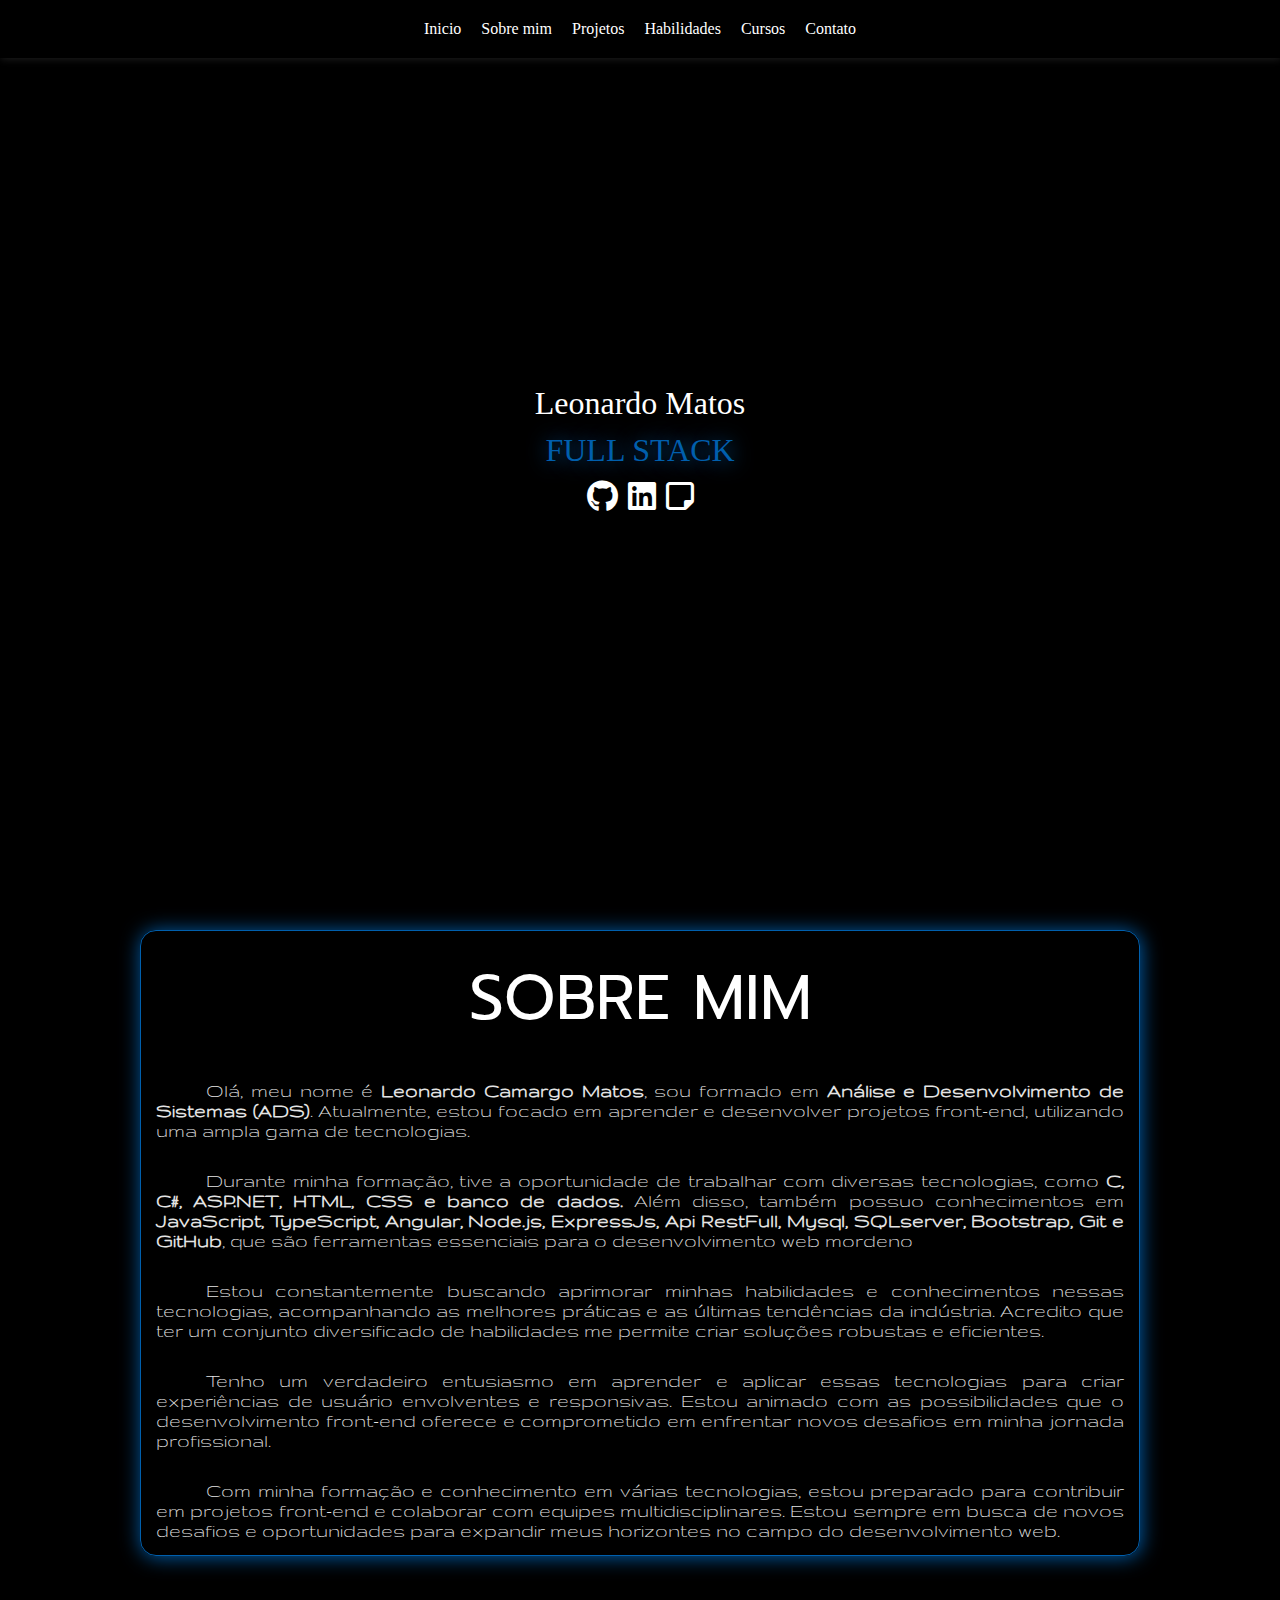
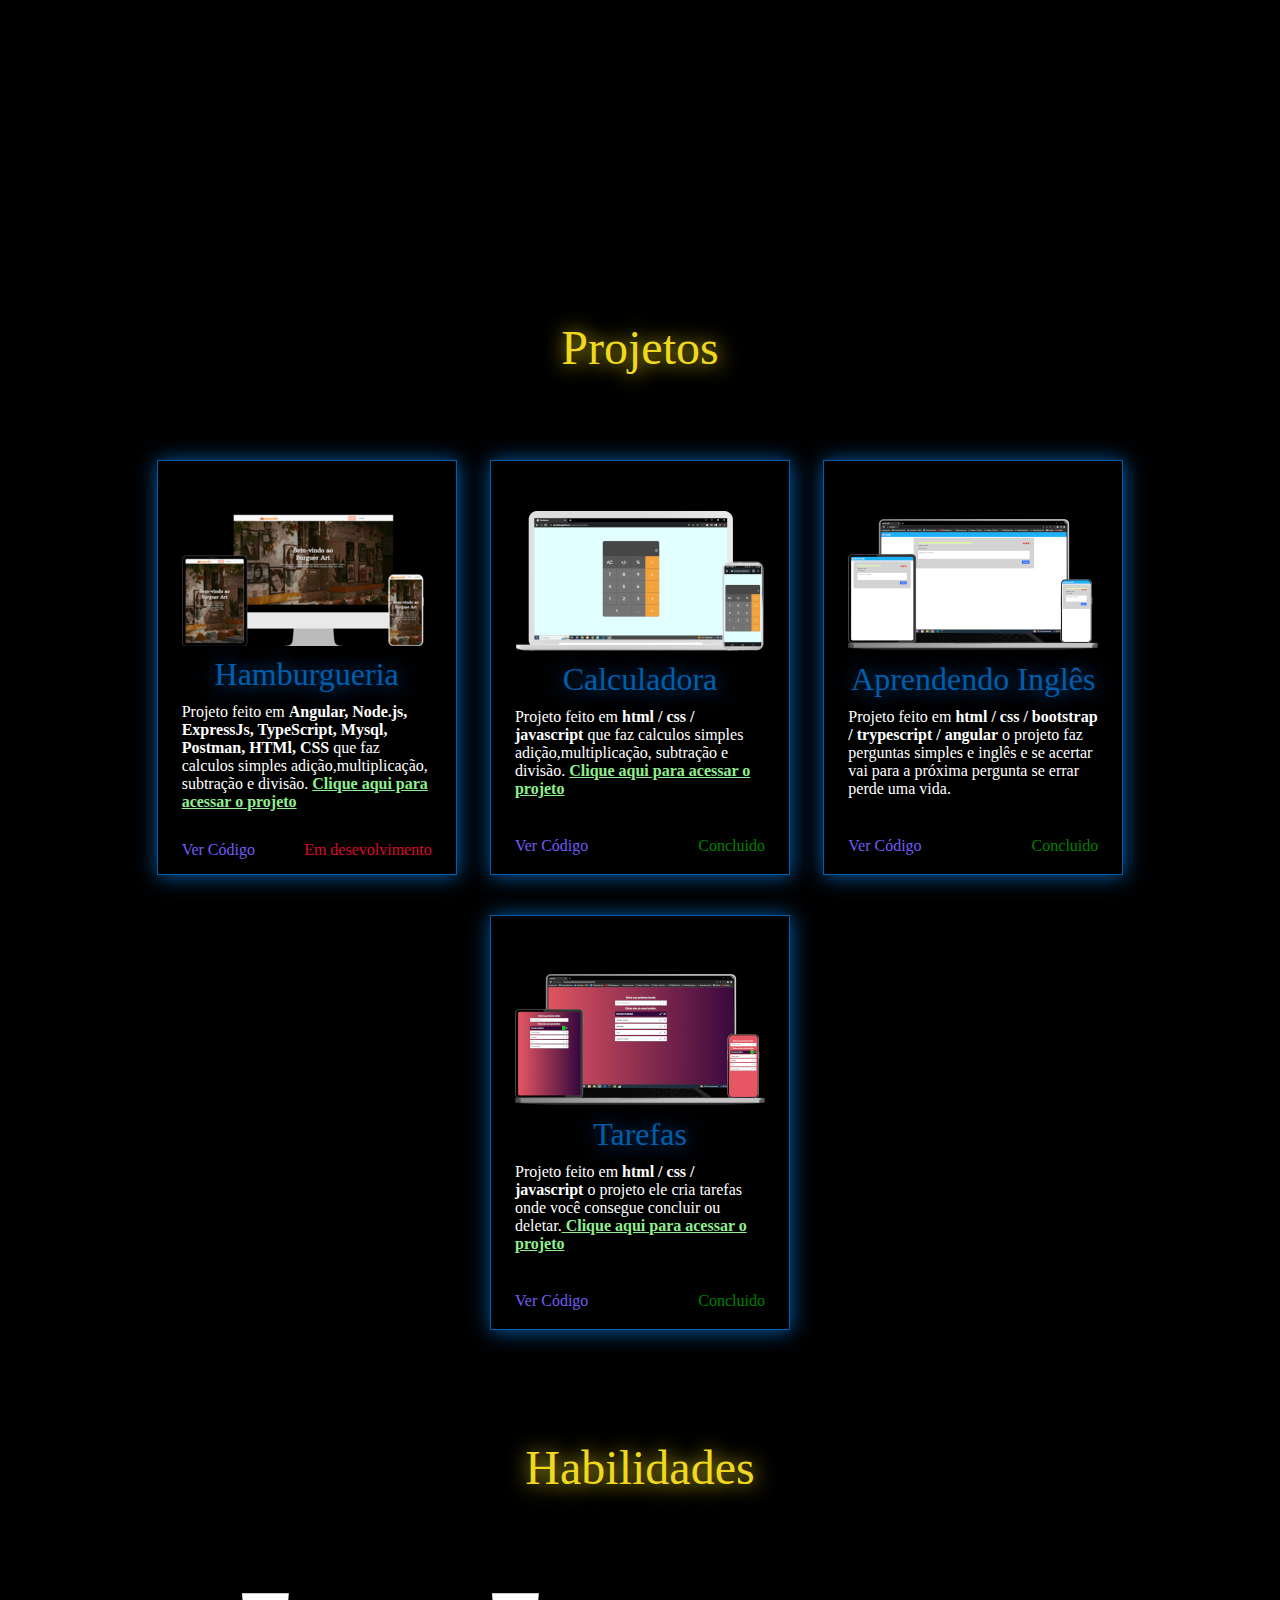
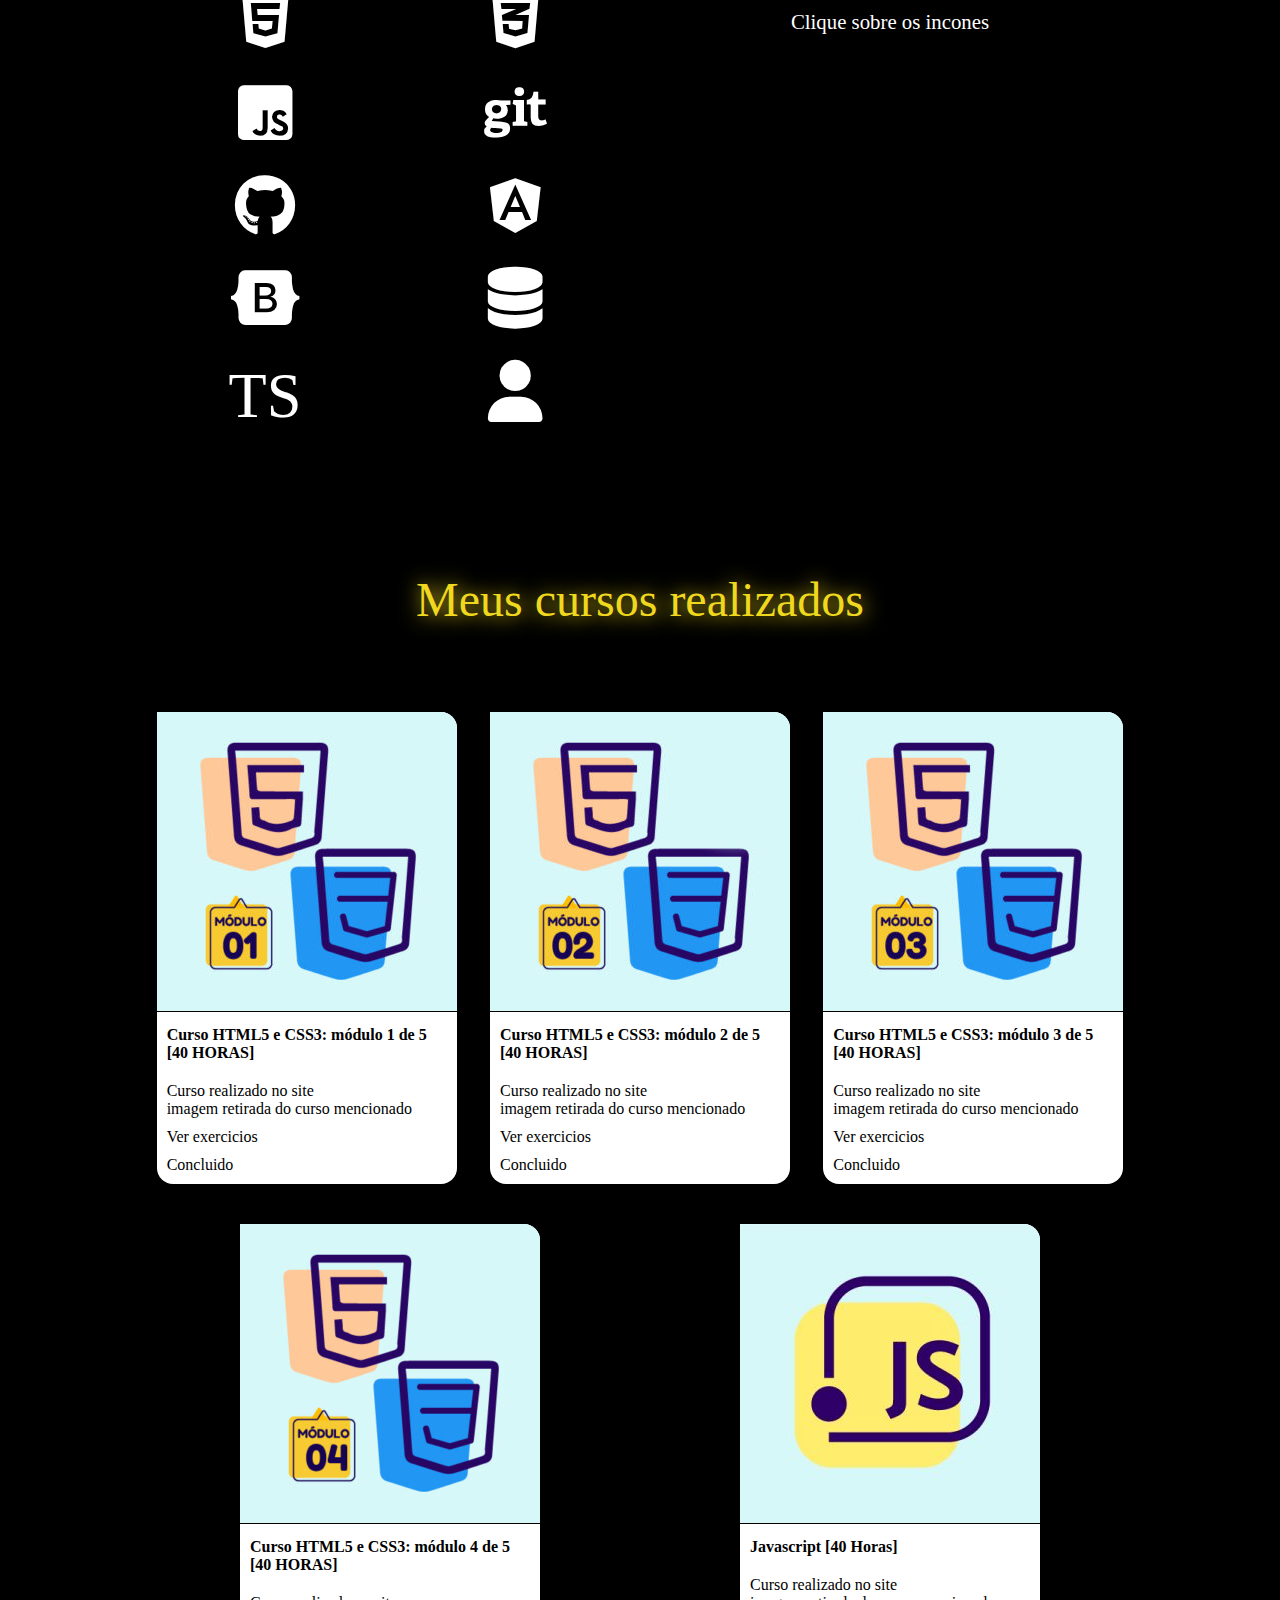
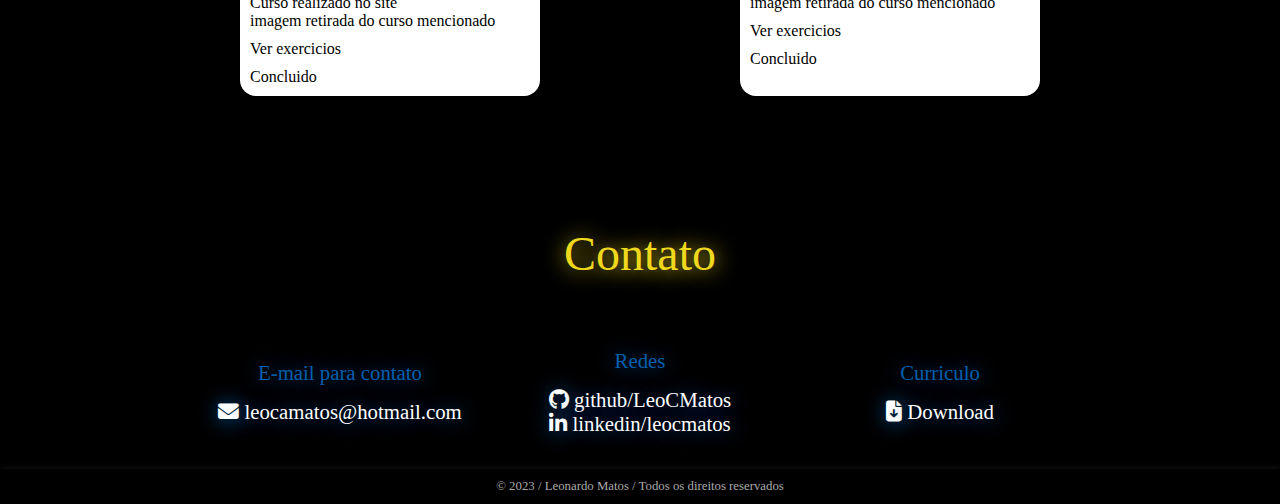
<file: index.html>
<!DOCTYPE html>
<html lang="pt-br">

<head>
    <meta charset="UTF-8">
    <meta http-equiv="X-UA-Compatible" content="IE=edge">
    <meta name="viewport" content="width=device-width, initial-scale=1.0">
    <title>Portifolio</title>
    <link rel="shortcut icon" href="portfolio.ico" type="image/x-icon">
    <link href="https://fonts.googleapis.com/icon?family=Material+Icons" rel="stylesheet">
    <link rel="stylesheet" href="./global.css">
    <link rel="stylesheet" href="./css/style.css">
    <link rel="stylesheet" href="./css/media-query.css">
    <link rel="stylesheet" href="./css/home.css">
    <link rel="stylesheet" href="./css/home-media-query.css">
    <link rel="stylesheet" href="./fontes/fontawesome-free-6.4.0-web/css/all.css">
    <link rel="preconnect" href="https://fonts.googleapis.com">
    <link rel="preconnect" href="https://fonts.gstatic.com" crossorigin>
    <link href="https://fonts.googleapis.com/css2?family=Prompt:wght@300&display=swap" rel="stylesheet">
    <link rel="preconnect" href="https://fonts.googleapis.com">
    <link rel="preconnect" href="https://fonts.gstatic.com" crossorigin>
    <link href="https://fonts.googleapis.com/css2?family=Gruppo&display=swap" rel="stylesheet">

</head>

<body onresize="mudouTamanho()">
    <header id="headerprincipal">
        <div class="background-illumination"></div>
        <section id="container-menu">
            <i id="burguer" class="fa-sharp fa-solid fa-bars" onclick="clickMenu()"></i>
            <i id="burguer2" class="fa-solid fa-xmark" onclick="clickMenu()"></i>
            <menu id="itens">
                <ul id="ulprincipal">
                    <li class="liprincipal"><a href="#inicio">Inicio</a></li>
                    <li class="liprincipal"><a href="#container-sobremim">Sobre mim</a></li>
                    <li class="liprincipal"><a href="#projetos">Projetos</a></li>
                    <li class="liprincipal"><a href="#habilidades">Habilidades</a></li>
                    <li class="liprincipal"><a href="#cursos">Cursos</a></li>
                    <li class="liprincipal"><a href="#contato">Contato</a></li>
                </ul>
            </menu>
        </section>

    </header>
    <main>
        <div id="conteudo"></div>
    </main>
    <footer id="principal" class="fundopreto">
        <p>© 2023 / Leonardo Matos / Todos os direitos reservados </p>
    </footer>

    <script src="biblioteca.js"></script>
    <script src="index.js"></script>
</body>

</html>
</file>
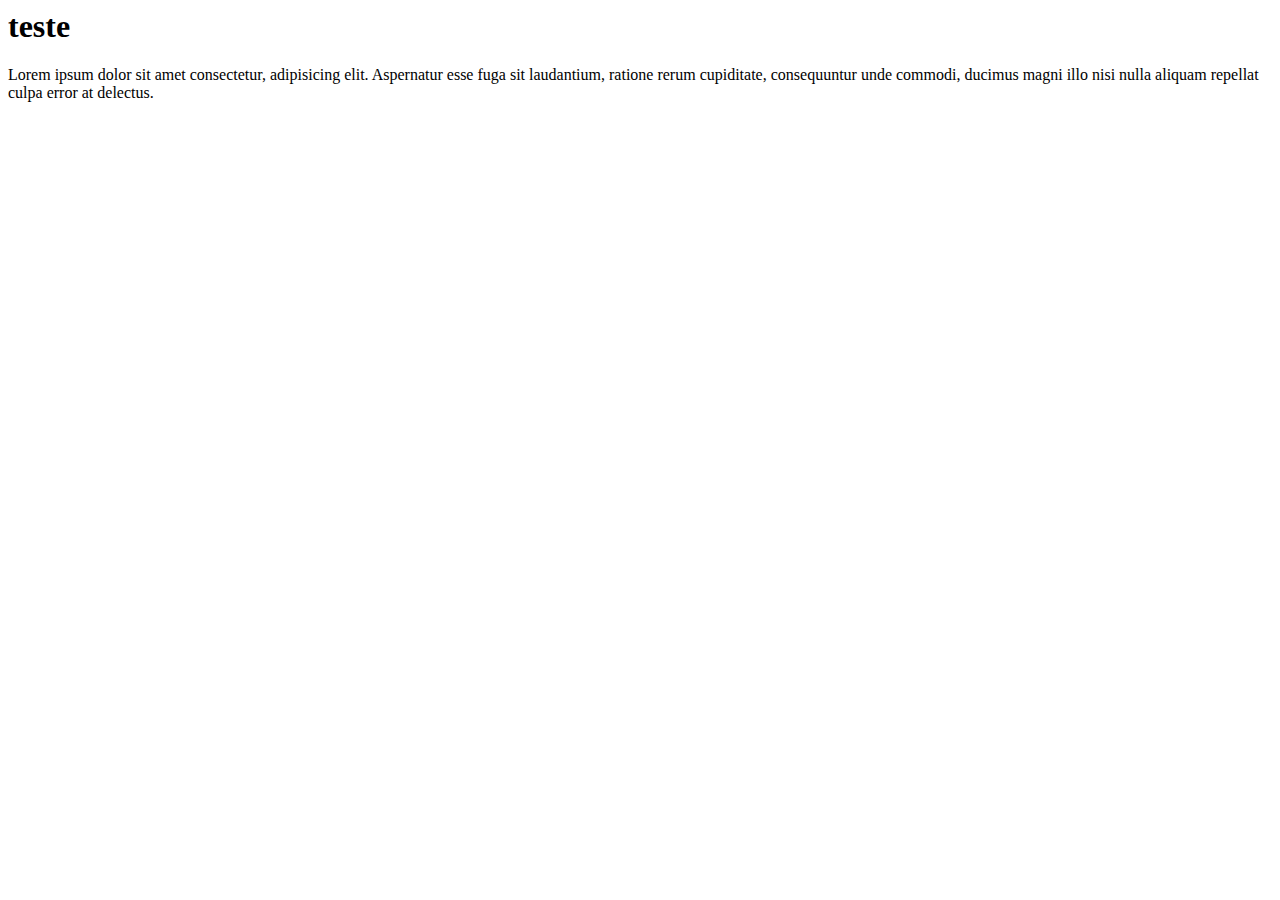
<file: html/exercicio01html.html>
<head>
    <style>
        div.exercicios{
            width: 20%;
        }
    </style>
</head>
<body>

    <div id="exercicios">
    <h1>teste</h1><p>Lorem ipsum dolor sit amet consectetur, adipisicing elit. Aspernatur esse fuga sit laudantium, ratione rerum cupiditate, consequuntur unde commodi, ducimus magni illo nisi nulla aliquam repellat culpa error at delectus.</p>
    </div>
</body>
</file>
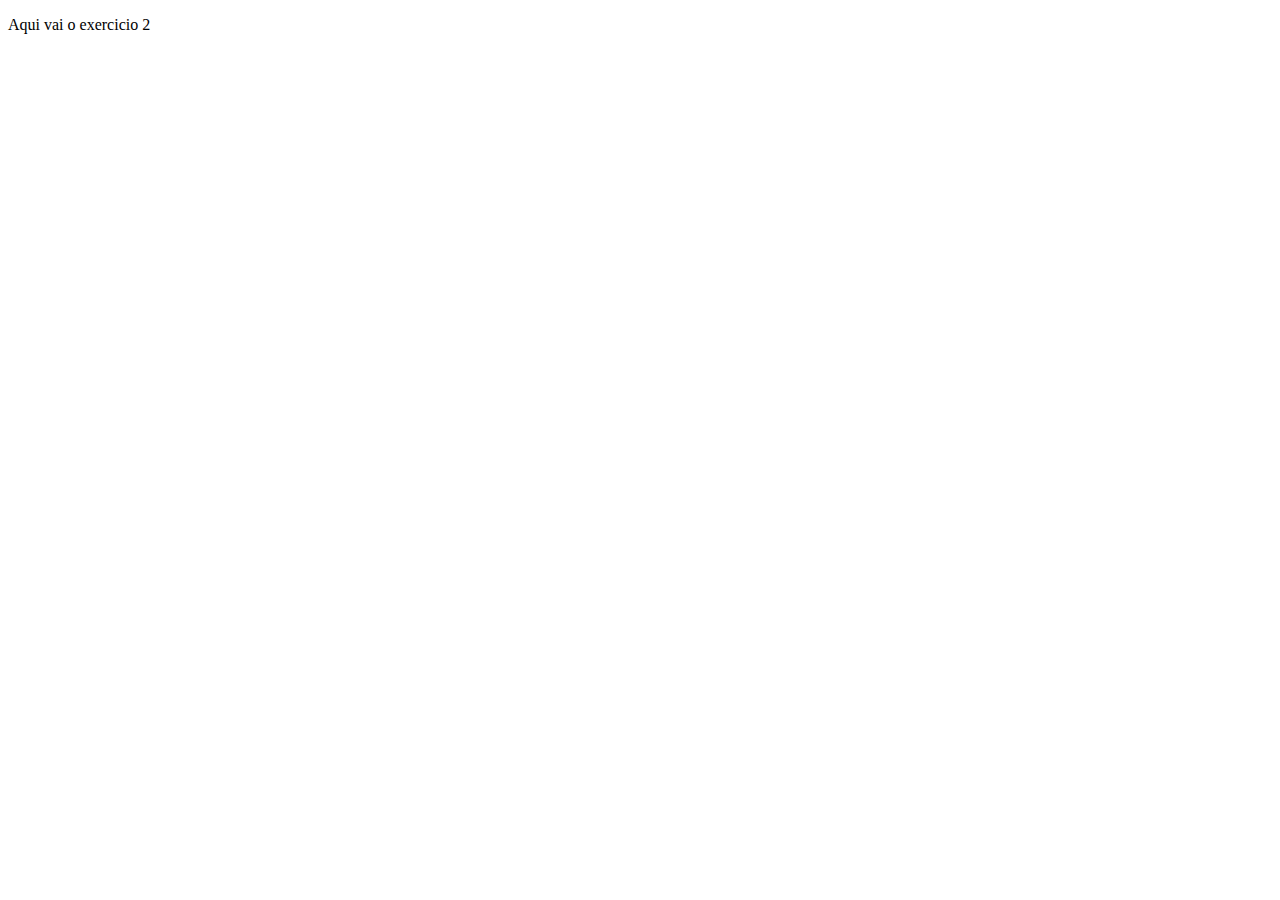
<file: html/exercicio02html.html>
<!DOCTYPE html>
<html lang="en">
<head>
    <meta charset="UTF-8">
    <meta http-equiv="X-UA-Compatible" content="IE=edge">
    <meta name="viewport" content="width=device-width, initial-scale=1.0">
    <title>Document</title>
</head>
<body>
 <p>Aqui vai o exercicio 2</p>
</body>
</html>
</file>
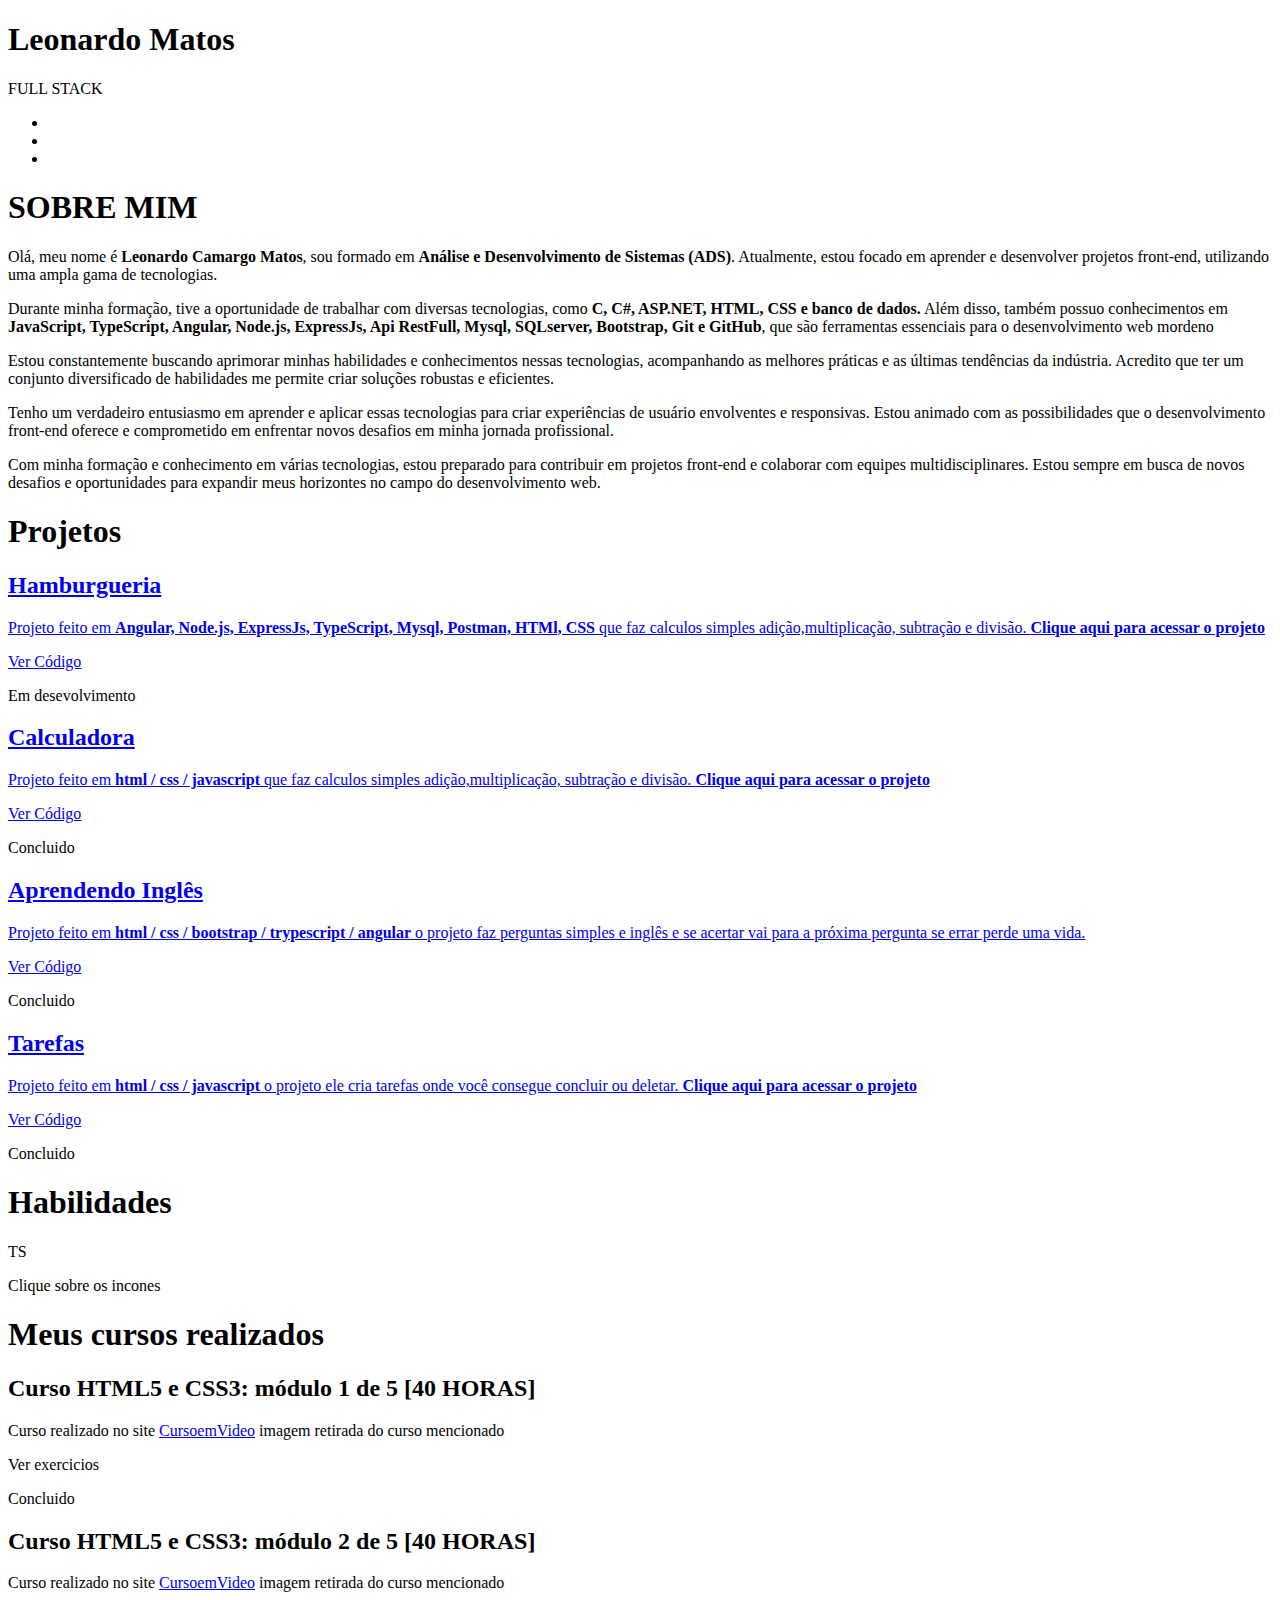
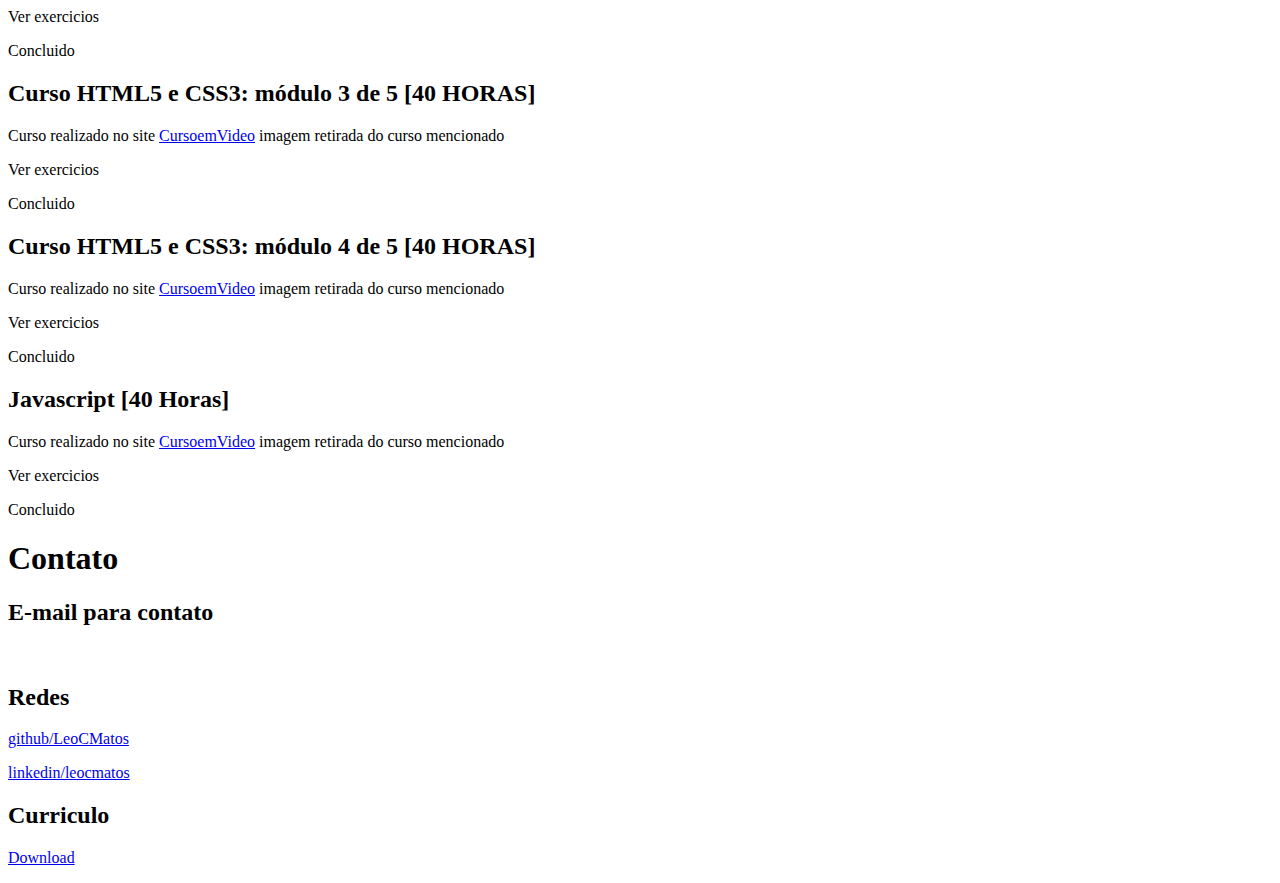
<file: html/home.html>
<!DOCTYPE html>
<html lang="pt-br">
<head>
    <meta charset="UTF-8">
    <meta http-equiv="X-UA-Compatible" content="IE=edge">
    <meta name="viewport" content="width=device-width, initial-scale=1.0">
    <title>Home</title>
    
</head>
<body id="body">
    <main id="home">

        <section id="inicio">
            <article>
                <h1>Leonardo Matos</h1>
                <p>FULL STACK</p>
                    <ul id="redes-sociais">
                        <li><a id="github" href="https://github.com/LeoCMatos" target="_blank"><i class="fa-brands fa-github"></a></i></li>
                        <li><a id="linkedin" href="https://www.linkedin.com/in/leonardo-camargo-matos-878586236/" target="_blank"><i class="fa-brands fa-linkedin"></i></a></li>
                        <li><a id="curriculo" href="https://drive.google.com/file/d/1a80Nnqdgr9LK8AfXRVQnTGCKMBCUQ2r3/view?usp=sharing" target="_blank"><i class="fa-regular fa-note-sticky"></a></i></li>
                    </ul>
            </article>

        </section>

        <div id="container-sobremim">

            <section id="sobremim">
                <h1 id="title-sobremim">SOBRE MIM</h1>

                <p>Olá, meu nome é <strong>Leonardo Camargo Matos</strong>, sou formado em <strong>Análise e Desenvolvimento de Sistemas (ADS)</strong>. Atualmente, estou focado em aprender e desenvolver projetos front-end, utilizando uma ampla gama de tecnologias.
                    <p>Durante minha formação, tive a oportunidade de trabalhar com diversas tecnologias, como <strong>C, C#, ASP.NET, HTML, CSS e banco de dados.</strong> Além disso, também possuo conhecimentos em <strong>JavaScript, TypeScript, Angular, Node.js, ExpressJs, Api RestFull, Mysql, SQLserver, Bootstrap, Git e GitHub</strong>, que são ferramentas essenciais para o desenvolvimento web mordeno</p>
                
                    <p>Estou constantemente buscando aprimorar minhas habilidades e conhecimentos nessas tecnologias, acompanhando as melhores práticas e as últimas tendências da indústria. Acredito que ter um conjunto diversificado de habilidades me permite criar soluções robustas e eficientes.</p>
                
                    <p>Tenho um verdadeiro entusiasmo em aprender e aplicar essas tecnologias para criar experiências de usuário envolventes e responsivas. Estou animado com as possibilidades que o desenvolvimento front-end oferece e comprometido em enfrentar novos desafios em minha jornada profissional.</p>
                
                    <p>Com minha formação e conhecimento em várias tecnologias, estou preparado para contribuir em projetos front-end e colaborar com equipes multidisciplinares. Estou sempre em busca de novos desafios e oportunidades para expandir meus horizontes no campo do desenvolvimento web.</p>
            </section>
        </div>
        
        <div>
            <section class="configProjeto">
                <h1 id="projetos" class="titulosessao">Projetos</h1>

                <article class="projetoCarta" >
                    <a href="https://github.com/LeoCMatos/Hamburgueria" target="_blank" class="superiorConteudo">
                        <div  id="imagemHamburgueria"
                        class="configImagensProjeto">
                        </div>
                        <div class="projetoConteudo">
                            <h2>Hamburgueria</h2>
                            <p class="descricao"> Projeto feito em <strong>Angular, Node.js, ExpressJs, TypeScript, Mysql, Postman, HTMl, CSS</strong> que faz calculos simples adição,multiplicação, subtração e divisão. <strong class="carta">Clique aqui para acessar o projeto</strong></p>
                        </div>
                    </a>
                    <div class="inferiorConteudo">
                        <a href="https://github.com/LeoCMatos/Hamburgueria" target="_blank">Ver Código</a>
                            <p
                            class="desenvolvimento">Em desevolvimento</p>
                    </div>
                </article>
                
                        <article class="projetoCarta" >
                            <a href="https://leocmatos.github.io/projetos/calculadora/" target="_blank" class="superiorConteudo">
                                <div  id="imagemCalculadora"
                                class="configImagensProjeto">
                                </div>
                                <div class="projetoConteudo">
                                    <h2>Calculadora</h2>
                                    <p class="descricao"> Projeto feito em <strong>html / css / javascript</strong> que faz calculos simples adição,multiplicação, subtração e divisão. <strong class="carta">Clique aqui para acessar o projeto</strong></p>
                                </div>
                            </a>
                            <div class="inferiorConteudo">
                                <a href="https://github.com/LeoCMatos/projetos/tree/main/calculadora" target="_blank">Ver Código</a>
                                    <p
                                    class="concluido">Concluido</p>
                            </div>
                        </article>
                
                
                
                    <article class="projetoCarta" >
                       <a href="#" target="_blank" class="superiorConteudo">
                            <div  id="imagemAprendendoIngles" class="configImagensProjeto">
                            </div>
                            <div class="projetoConteudo">
                                <h2>Aprendendo Inglês</h2>
                                <p class="descricao"> Projeto feito em <strong>html / css / bootstrap / trypescript / angular</strong> o projeto faz perguntas simples e inglês e se acertar vai para a próxima pergunta se errar perde uma vida.</p>
                            </div>
                        </a>
                        <div class="inferiorConteudo">
                            <a href="https://github.com/LeoCMatos/projetos/tree/main/AprendendoIngles" target="_blank">Ver Código</a>
                                <p
                                class="concluido">Concluido</p>
                        </div>
                    </article>

                        <article class="projetoCarta" >
                           <a href="https://leocmatos.github.io/projetos/tarefas/" target="_blank" class="superiorConteudo">
                                <div  id="imagemTarefas" class="configImagensProjeto">
                                </div>
                                <div class="projetoConteudo">
                                    <h2>Tarefas</h2>
                                    <p class="descricao"> Projeto feito em <strong>html / css / javascript </strong> o projeto ele cria tarefas onde você consegue concluir ou deletar.<strong class="carta"> Clique aqui para acessar o projeto</strong></p>
                                </div>
                            </a>
                            <div class="inferiorConteudo">
                                <a href="https://github.com/LeoCMatos/projetos/tree/main/tarefas" target="_blank">Ver Código</a>
                                    <p
                                    class="concluido">Concluido</p>
                            </div>
                        </article>
            </section>
        
        <div>
    
            <h1 id="habilidades" class="titulosessao">Habilidades</h1>
            <section id="containerhabilidades">
                <article id="logos">
                    <i id="html" class="fa-brands fa-html5"></i>
                    <i id="css" class="fa-brands fa-css3-alt"></i>
                    <i id="js" class="fa-brands fa-square-js"></i>
                    <i id="git" class="fa-brands fa-git"></i>
                    <i id="github" class="fa-brands fa-github"></i>
                    <i id="angular" class="fa-brands fa-angular"></i>
                    <i id="bootstrap" class="fa-brands fa-bootstrap"></i>
                    <i id="db" class="fa-solid fa-database"></i>
                    <p id="ts">TS</p>
                    <i id="eu" class="fa-solid fa-user"></i>
                </article>
                <article id="texto">
                    <p>Clique sobre os incones</p>
                </article>
            </section>
        </div>

        <div>
            <h1 id="cursos" class="titulosessao">Meus cursos realizados</h1>
            <section id="cursos">
            
                <article onclick="chamarHtml('conteudo','html/htmlcssmodulo1.html')" class="carta">
                    <div id="imagemcarta1" class="carta">
                    </div>
                    <h2>Curso HTML5 e CSS3: módulo 1 de 5 [40 HORAS]</h2>
                    <p>Curso realizado no site <a href="https://www.cursoemvideo.com/curso/html5-css3-modulo1/" target="_blank">CursoemVideo</a> imagem retirada do curso mencionado</p>
                    <p>Ver exercicios</p>
                    <p>Concluido</p>
                </article>
                <article class="carta">
                    <div  id="imagemcarta2"  class="carta">
                    </div>
                    <h2>Curso HTML5 e CSS3: módulo 2 de 5 [40 HORAS]</h2>
                    <p>Curso realizado no site <a href="https://www.cursoemvideo.com/curso/html5-css3-modulo2/" target="_blank">CursoemVideo</a> imagem retirada do curso mencionado</p>
                    <p>Ver exercicios</p>
                    <p>Concluido</p>
                </article>
                <article class="carta">
                    <div  id="imagemcarta3"  class="carta">
                    </div>
                    <h2>Curso HTML5 e CSS3: módulo 3 de 5 [40 HORAS]</h2>
                    <p>Curso realizado no site <a href="https://www.cursoemvideo.com/curso/html5-css3-modulo3/" target="_blank">CursoemVideo</a> imagem retirada do curso mencionado</p>
                    <p>Ver exercicios</p>
                    <p>Concluido</p>
                </article>
                <article class="carta">
                    <div  id="imagemcarta4"  class="carta">
                    </div>
                    <h2>Curso HTML5 e CSS3: módulo 4 de 5 [40 HORAS]</h2>
                    <p>Curso realizado no site <a href="https://www.cursoemvideo.com/curso/html5-css3-modulo4/" target="_blank">CursoemVideo</a> imagem retirada do curso mencionado</p>
                    <p>Ver exercicios</p>
                    <p>Concluido</p>
                </article>
                <article class="carta">
                    <div  id="imagemcarta5"  class="carta">
                    </div>
                    <h2>Javascript [40 Horas]                </h2>
                    <p>Curso realizado no site <a href="https://www.cursoemvideo.com/curso/javascript/" target="_blank">CursoemVideo</a> imagem retirada do curso mencionado</p>
                    <p>Ver exercicios</p>
                    <p>Concluido</p>
                </article>
            </section>
        </div>
        <div class="fundopreto" id="contato">
            <h1 class="titulosessao">Contato</h1>
            <section>
                <article id="email" class="contatos">
                    <h2 class="email">E-mail para contato</h2>  
                    <p class="email" style="color: white;"> <i class="fa-sharp fa-solid fa-envelope" style="color: white;"></i>  leocamatos@hotmail.com</p>

                </article>
                <article id="redes" class="contatos">
                    <h2>Redes</h2>
                    <p><a href="https://github.com/LeoCMatos"><i class="fa-brands fa-github"></i> github/LeoCMatos</a></p>
                    <p><a href="https://www.linkedin.com/in/leocmatos/"><i class="fa-brands fa-linkedin-in"></i>  linkedin/leocmatos</a></p>

                </article>
                <article id="curriculo" class="contatos">
                    <h2>Curriculo</h2>
                    <p><a href="https://drive.google.com/file/d/1BILu982MqKKYUAQrYGZjsb1LOghOcFrw/view" target="_blank"> <i class="fa-solid fa-file-arrow-down"></i>  Download</a></p>

                </diarticlev>
            </section>
        </div>
    </main>
    
    <script src="../biblioteca.js"></script>
</body>
</html>
</file>
<file: global.css>
@charset "UTF-8";

seletor {
    font-family: 'Prompt', sans-serif;
    font-family: 'Gruppo', sans-serif;
}

:root{
    --cor1: #28EBBF;
    --cor2: #2AEAF5;
    --cor3: #31A7DE;
    --cor4: #2A7FF5;
    --cor5: #2846EB;
    --fonte: font-family: Helvetica;
}

*{
    font-family: var(font);
    padding: 0;
    margin: 0;
    box-sizing: border-box;
    font-size: 1em;
    font-weight: normal;
    list-style: none;
}

html{
    width: 100%;
    height: 100%;
}

body{
    background-color: #000000;
    color: white;
}

a{
    text-decoration: none;
    color: white;
}


strong{
    font-weight: bolder;
}
</file>
<file: css/style.css>
header{
    display: block;
    position: fixed;
    top: 0;
    left: 0;
    width: 100%;
}

#container-menu{
    background-color: black;
    display: flex;
    position: relative;
    flex-wrap: wrap;
    width: 100%;
    height: 45px;
    box-shadow: 1px 1px 8px rgba(82, 82, 82, 0.377);
}



#burguer{
    order: 0;
    color: white;
    width: 100%;
    height: 5vh;
    padding: 10px;
    text-align: end;
    display: block;
    font-size: 2em;
    color: rgb(0, 95, 173);
    text-shadow: rgb(0, 95, 173) 1px 1px 20px;
}


#burguer2{
    order: 0;
    color: white;
    width: 100%;
    height: 5vh;
    padding: 10px;
    text-align: end;
    display: none;
    font-size: 2em;
    color: rgb(0, 95, 173);
    text-shadow: rgb(0, 95, 173) 1px 1px 20px;
}

#burguer:hover, #burguer2:hover{
    color: white;
    cursor: pointer;
}

menu#itens{
    display: none;
    order: 3;
    list-style-type: none;
    width: 100%;
    position: absolute;
    top: 100%;
    left: 0;
    box-shadow: 1px 1px 8px rgba(82, 82, 82, 0.377);
}

menu#itens > ul#ulprincipal > li{
    display: block;
    padding: 10px;
    text-align: start;
    text-decoration: none;
    background-color: black;
    color: white;
}

menu#itens > ul#ulprincipal > li > a{
    display: block;
    text-align: start;
    text-decoration: none;
    background-color: black;
    color: white;
    text-decoration: none;
}


menu#itens > ul#ulprincipal > li:hover{
    border-bottom: 1px solid rgb(0, 95, 173);
}

.titulosessao{
    padding-top: 50px;
    margin-bottom: 15px;
    text-align: center;
    font-size: 3em;
    color: #EFD81D;
    text-shadow: #EFD81D 1px 1px 20px;
    width: 100%;
}


footer#principal{
    box-shadow: 1px 1px 8px rgba(82, 82, 82, 0.377);
    font-size: 0.8em;
    color: rgb(170, 170, 170);
    text-align: center;
    padding: 10px;
}
</file>
<file: css/media-query.css>
@charset "UTF-8";
/*
pequenas telas: até 600px
Celular: de 600px até 768px
Tablet:  769px até 992px
Desktop:    993 até 1200px
Grandes telas: Acima de 1200px
*/


@media screen and (min-width: 768px) and (max-width: 992px){
    #container-menu{
        display: flex;
        width: 100%;
        padding: 10px;
        height: 15%;
    }

    #container-menu > h1{
        display: block;
        position: relative;
        width: auto;        
        width: 20%;
    }

    i#burguer{
        display: none;
    }

    i#burguer2{
        display: none;
    }

    menu#itens{
        position: relative;
        list-style-type: none;
        box-shadow: none;
    }
 
    menu#itens > ul{
        display: flex;
        justify-content: center;
        width: 100%;
        padding: 0px;
        height: auto;
    }

    menu#itens > ul > li{
        display: inline-block;
        padding: 10px;
    }

    menu#itens > ul > li > p{ 
        border-bottom: 1px solid rgba(0, 0, 0, 0);
    }
    

    menu#itens > ul > li > p:hover{ 
        font-size: 1em;
        
    }
    
}

@media screen and (min-width: 992px){
    #container-menu{
        display: block;
        width: 100%;
        padding: 0px;
        height: 15%;
    }

    #container-menu > h1{
        display: block;
        position: relative;
        width: auto;        
        width: 20%;
    }

    i#burguer{
        display: none;
    }

    i#burguer2{
        display: none;
    }


    menu#itens{
        position: relative;
        list-style-type: none;
        box-shadow: none;
    }
 
    menu#itens > ul{
        display: flex;
        justify-content: center;
        width: 100%;
        padding: 10px;
        height: auto;
    }



    menu#itens > ul > li{
        display: inline-block;
        padding: 10px;
    }

    menu#itens > ul > li > p{ 
        border-bottom: 1px solid rgba(0, 0, 0, 0);
    }
    

    .titulosessao{
        padding-top: 90px;
        padding-bottom: 50px;
    }
    
}
</file>
<file: css/home.css>
/* inicio */


section#inicio > article{
    height: 100vh;
    display: flex;
    flex-direction: column;
    align-items: center;
    justify-content: center;
    text-align: center;
    color: white;
    margin-bottom: 30px;
}


section#inicio > article > h1{
    width: 100%;
    font-size: 2em;
    padding: 5px;
    display: block;
}


section#inicio > article > p{
    width: 100%;
    font-size: 2em;
    padding: 5px; 
    color:rgb(0, 95, 173);
    text-shadow: rgb(0, 95, 173) 1px 1px 20px;
}

section#inicio > article > ul{
    padding: 5px;
    display: flex;
    font-size: 2em;
}


section#inicio > article > ul > li > a {
    color: white;
    padding: 5px;
}

section#inicio > article > ul > li > a:hover {
    cursor: pointer;
}

section#inicio > article > ul > li > a#github:hover {
    color:#0F0F0F;  
    text-shadow: white 1px 1px 20px;
}

section#inicio > article > ul > li > a#linkedin:hover {
    color:#0271AE;  
}

section#inicio > article > ul > li > a#curriculo:hover {
    color:#0F0F0F;  
    text-shadow: white 1px 1px 20px;
}

/* sobre mim */

#container-sobremim{
    min-height: 100vh;
}

#title-sobremim{
    color: white;
    text-align: center;
    font-size: 3em;
    padding: 20px;
    font-family: 'Prompt';
}


section#sobremim{
    margin: auto;
    color: white;
    border-radius: 16px;
        font-size: 1.3em;
    border: 1px solid rgb(0, 95, 173);
    box-shadow: rgb(0, 95, 173) 1px 1px 20px;
}

section#sobremim > p{
    padding: 20px;
    text-align: justify;
    color: rgb(228, 228, 228);
    font-family: 'Gruppo';
}


/* Projetos */

.configProjeto{
    display: flex;
    flex-wrap: wrap;
    margin: auto;
}

.projetoCarta{
    width: 300px;
    height: 415px;
    margin: auto;
    margin: 20px auto;
    border: 1px solid rgb(0, 95, 173);
    box-shadow: rgb(0, 95, 173) 1px 1px 20px;
    display: flex;
    flex-wrap: wrap;
}

.configImagensProjeto{
    width: 250px;
    height: 140px;
    margin: auto;
    margin-top: 30px;
    display: block;
}

div#imagemHamburgueria{
    background-image: url('../imagens/hamburgueria.png');
}

div#imagemCalculadora{
    background-image: url('../imagens/calculadora250px.png');
}

div#imagemAprendendoIngles{
    background-image: url('../imagens/aprenderingles.png');
}

div#imagemTarefas{
    background-image: url('../imagens/tarefas.png');
}


.superiorConteudo{
    width: 250px;
    display: flex;
    flex-wrap: wrap;
    margin: auto;
}

.projetoConteudo{
    width: 250px;
    justify-content: center;
}

.projetoConteudo > h2{
    width: 100%;
    padding-top: 10px;
    font-size: 2em;
    margin-bottom: 10px;
    color:rgb(0, 95, 173);
    text-shadow: rgb(0, 95, 173) 1px 1px 20px;
    text-align: center;
}




.projetoConteudo > p.descricao{
    width: 250px;
    font-size: 1.0em;
}

strong.carta{
    text-decoration: underline;
    color: lightgreen;
}

div.inferiorConteudo {
    width: 250px;
    display: flex;
    margin: auto;
}


div.inferiorConteudo > a{
    color: rgb(114, 91, 245);
    width: 40%;
}

div.inferiorConteudo > a:hover{
    color: rgba(88, 255, 66, 0.63);

}

p.concluido{
    color: green;
    width: 60%;
    text-align: end;
}

p.desenvolvimento{
    color: #DC072A;
    width: 60%;
    text-align: end;
}

/* Habilidades */
section#containerhabilidades{
    display: block;
}

section#containerhabilidades > h1{
    padding-top: 50px;
    text-align: center;
    
    font-size: 2em;
}

section#containerhabilidades > article#logos{
    display: flex;
    flex-wrap: wrap;
    width: 100%;
}

section#containerhabilidades > article#logos > i{
    width: 50%;
    text-align: center;
    font-size: 3em;
    padding-top: 30px;
}

section#containerhabilidades > article#logos > p{
    width: 50%;
    text-align: center;
    font-size: 3em;
    padding-top: 30px;
}

section#containerhabilidades > article#logos > i#html:hover{
    color:#DD4B24;
}

section#containerhabilidades > article#logos > i#css:hover{
    color:#0F6CF7;
}

section#containerhabilidades > article#logos > i#js:hover{
    color:#EFD81D;  
}

section#containerhabilidades > article#logos > i#git:hover{
    color:#E94D30;  
}


section#containerhabilidades > article#logos > i#github:hover{
    color:#0F0F0F;  
    text-shadow: white 1px 1px 20px;
}

section#containerhabilidades > article#logos > i#angular:hover{
    color:#DC072A;    
}


section#containerhabilidades > article#logos > i#bootstrap:hover{
    color:#8312FB;    
}


section#containerhabilidades > article#logos > i#db:hover{
    color:#AAAAAC;     
}

section#containerhabilidades > article#logos > p#ts:hover{
    color:#2F74C0;
}

section#containerhabilidades > article#logos > i#eu:hover{
    color:#0F0F0F;  
    text-shadow: white 1px 1px 20px;
}


section#containerhabilidades > article#texto{
    width: 300px;
    height: 300px;
    color: white;
    margin: auto;
    margin-top: 50px;
    text-align: center;
}


/* cursos  */


section#cursos{
    padding-bottom: 20px;
}

article.carta {
    width: 300px;
    height: auto;
    margin: auto;
    color: black;
    margin: 20px auto;
   background-color: white;
   border-radius: 16px;
}


article.carta > h2 {
    padding: 10px;
    font-weight: bold;    
}

article.carta > p {
    margin: 10px;
    font-weight: normal;    
}

div.carta{
    display: inline-block;
    width: 300px;
    height: 300px;
    border-bottom: 1px solid black;
    border-top-right-radius: 16px;
}



div#imagemcarta1 {
    
    background-image: url('../imagens/htmlcss-vip-mod1-300x300.jpg');
    background-repeat: no-repeat;
    background-size: auto;
}

div#imagemcarta2 {
    background-image: url('../imagens/htmlcss-vip-mod2-300x300.jpg');
    background-repeat: no-repeat;
}

div#imagemcarta3 {
    background-image: url('../imagens/htmlcss-vip-mod3-300x300.jpg');
    background-repeat: no-repeat;
}

div#imagemcarta4 {
    background-image: url('../imagens/htmlcss-mod4-300x300.jpg');
    background-repeat: no-repeat;
}

div#imagemcarta5 {
    background-image: url('../imagens/javascript-300x300.jpg');
    background-repeat: no-repeat;
}

/* contato */

div#contato{
    padding-bottom: 30px;
}

div#contato > section{
    display: flex;
    flex-wrap: wrap;
}

div#contato > section > article{
    text-align: center;
    margin: auto;
    padding: 3px;
}

div#contato > section > article > h2{
    padding-bottom: 15px;
}


article.contatos{
    color:rgb(0, 95, 173);
    text-shadow: rgb(0, 95, 173) 1px 1px 20px;
    display: block;
}
</file>
<file: css/home-media-query.css>
/*
pequenas telas: até 600px
Celular: de 600px até 768px
Tablet:  769px até 992px
Desktop:    993 até 1200px
Grandes telas: Acima de 1200px
*/


@media screen and (min-width: 768px) and (max-width: 992px){

    section#containerhabilidades > article#logos{
        display: flex;
        flex-wrap: wrap;
        width: 80%;
        margin: auto;
    }

    section#containerhabilidades > article#logos > i{
        width: 10%;
    }

    section#containerhabilidades > article#logos > p{
        width: 10%;
    }
    
    div#projetos {
        width: 100%;
        display: flex;
    }

    div#contato > section > article{
        width: 30%;
    }

    
}

@media screen and (min-width: 992px){

    .configProjeto{
        min-width: 800px;
        max-width: 1000px;
    }

    img#angularimagem{
        display: block;
        width: 500px;
        height: 500px;
        margin: auto;
    }

    section#cursos{
        min-width: 800px;
        max-width: 1000px;
        margin: auto;
        display: flex;
        flex-wrap: wrap;
    }

    section#containerhabilidades{
        display: flex;
        margin: auto;
        width: 1000px;
        padding-bottom: 50px;
        font-size: 1.3em;
    }

    section#containerhabilidades > article#logos{
        display: flex;
        flex-wrap: wrap;
        width: 50%;
    }

    section#containerhabilidades > article#logos > i{
        width: 50%;
    }

    section#containerhabilidades > article#logos > p{
        width: 50%;
    }

    div#containerprojetos {
        min-width: 800px;
        max-width: 1000px;
        margin: auto;
        display: flex;
        flex-wrap: wrap;
    }

    
/* sobre mim */

    section#sobremim{
        width: 1000px;
    }

    section#sobremim > p{
        padding: 15px;
        text-align: justify;
        text-indent: 50px;
    }

    /* contatos */
    div#contato > section{
        width: 900px;
        margin: auto;
    }

    div#contato > section > article{
        width: 33%;
        font-size: 1.3em;
    }


    div#contato > section > article > p > a:hover{
        color: rgb(0, 95, 173);
        text-shadow: rgb(0, 95, 173) 1px 1px 20px;
        cursor: pointer;
    }
        
}
</file>
